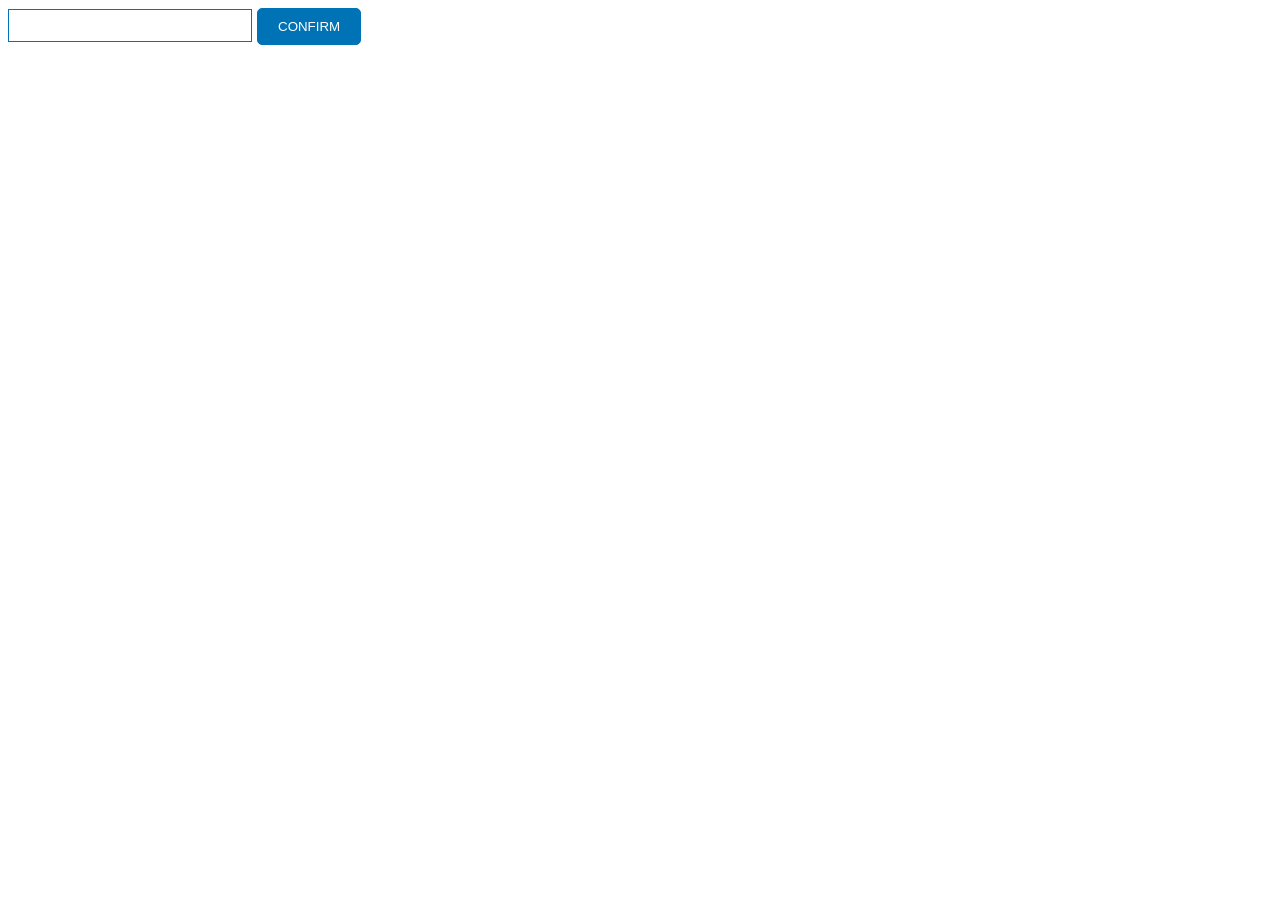
<file: doc/index.html>
<!DOCTYPE html>
<html lang="en">
<head>
    <meta charset="UTF-8">
    <meta name="viewport" content="width=device-width, initial-scale=1.0">
    <title>Test JYE</title>
    <link rel="stylesheet" href="style.css">
    <script src="./src/jye.js"></script>
</head>
<body id="jye">
</body>
</html>
</file>
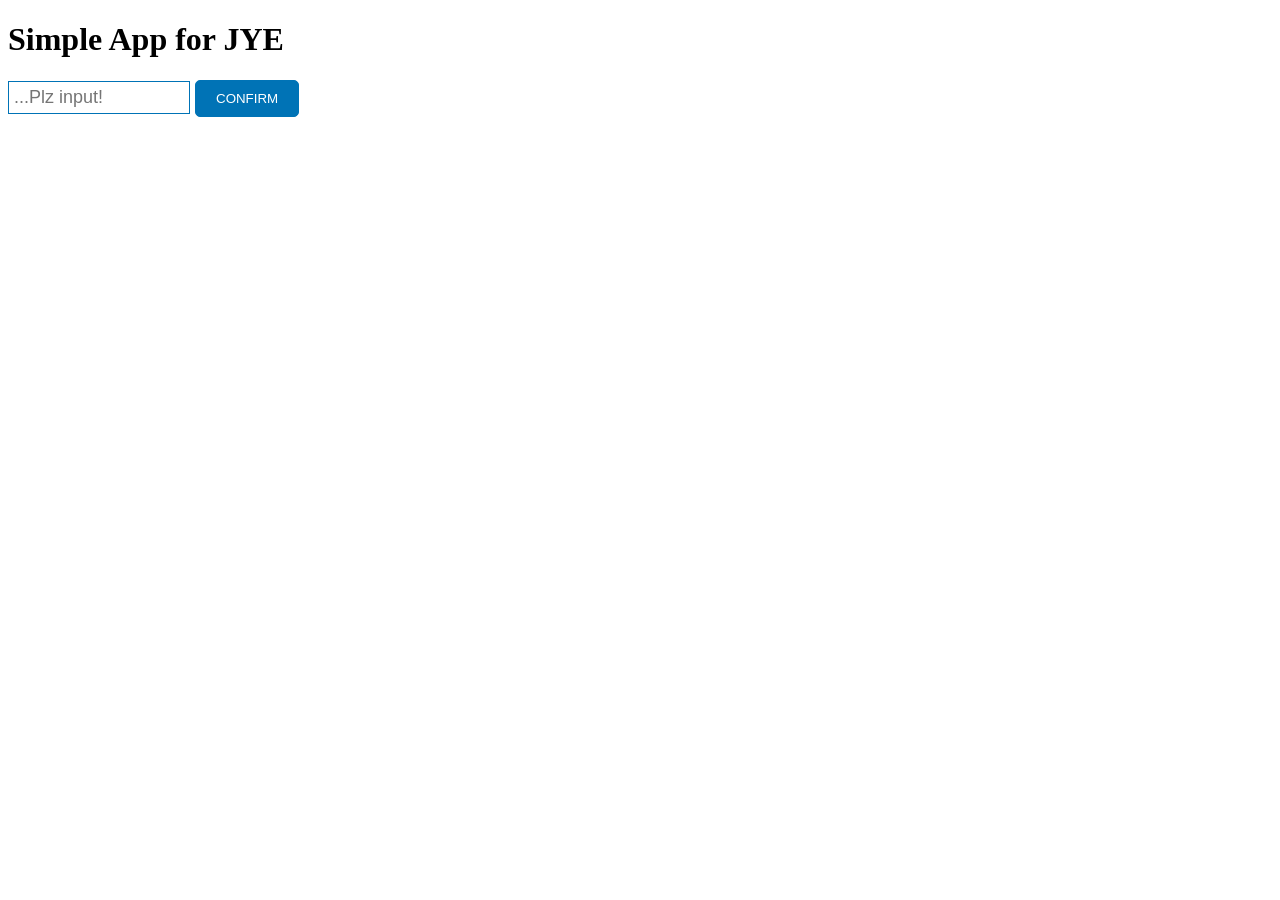
<file: docs/index.html>
<!DOCTYPE html>
<html lang="en">
<head>
    <meta charset="UTF-8">
    <meta name="viewport" content="width=device-width, initial-scale=1.0">
    <title>Test JYE</title>
    <link rel="stylesheet" href="style.css">
    <script src="./src/jye.js"></script>
</head>
<h1>Simple App for JYE</h1>
<body id="jye">
</body>
</html>
</file>
<file: doc/style.css>
.jye-output {
    font-family: 'Courier New', Courier, monospace;
}

.jye-button {
    color: #fff;
    text-transform: uppercase;
    text-decoration: none;
    background: #0073b6;
    padding-left: 20px;
    padding-right: 20px;
    padding-top: 10px;
    padding-bottom: 10px;
    border-radius: 5px;
    border: 1px solid #0073b6;
    transition: all 0.4s ease 0s;
}

.jye-button:hover {
    background: #434343;
    border: 1px solid #434343;
    letter-spacing: 1px;
    -webkit-box-shadow: 0px 5px 40px -10px rgba(0,0,0,0.57);
    -moz-box-shadow: 0px 5px 40px -10px rgba(0,0,0,0.57);
    box-shadow: 5px 40px -10px rgba(0,0,0,0.57);
    transition: all 0.4s ease 0s;
}

.jye-input {
    border: 1px solid #0073b6;
    margin-right: 5px;
    padding: 5px;
    font-size: 18px;
}
</file>
<file: docs/style.css>
.jye-output {
    font-family: 'Courier New', Courier, monospace;
}

.jye-button {
    color: #fff;
    text-transform: uppercase;
    text-decoration: none;
    background: #0073b6;
    padding-left: 20px;
    padding-right: 20px;
    padding-top: 10px;
    padding-bottom: 10px;
    border-radius: 5px;
    border: 1px solid #0073b6;
    transition: all 0.4s ease 0s;
}

.jye-button:hover {
    background: #434343;
    border: 1px solid #434343;
    letter-spacing: 1px;
    -webkit-box-shadow: 0px 5px 40px -10px rgba(0,0,0,0.57);
    -moz-box-shadow: 0px 5px 40px -10px rgba(0,0,0,0.57);
    box-shadow: 5px 40px -10px rgba(0,0,0,0.57);
    transition: all 0.4s ease 0s;
}

.jye-input {
    border: 1px solid #0073b6;
    margin-right: 5px;
    padding: 5px;
    font-size: 18px;
    width: 170px;
}
</file>
